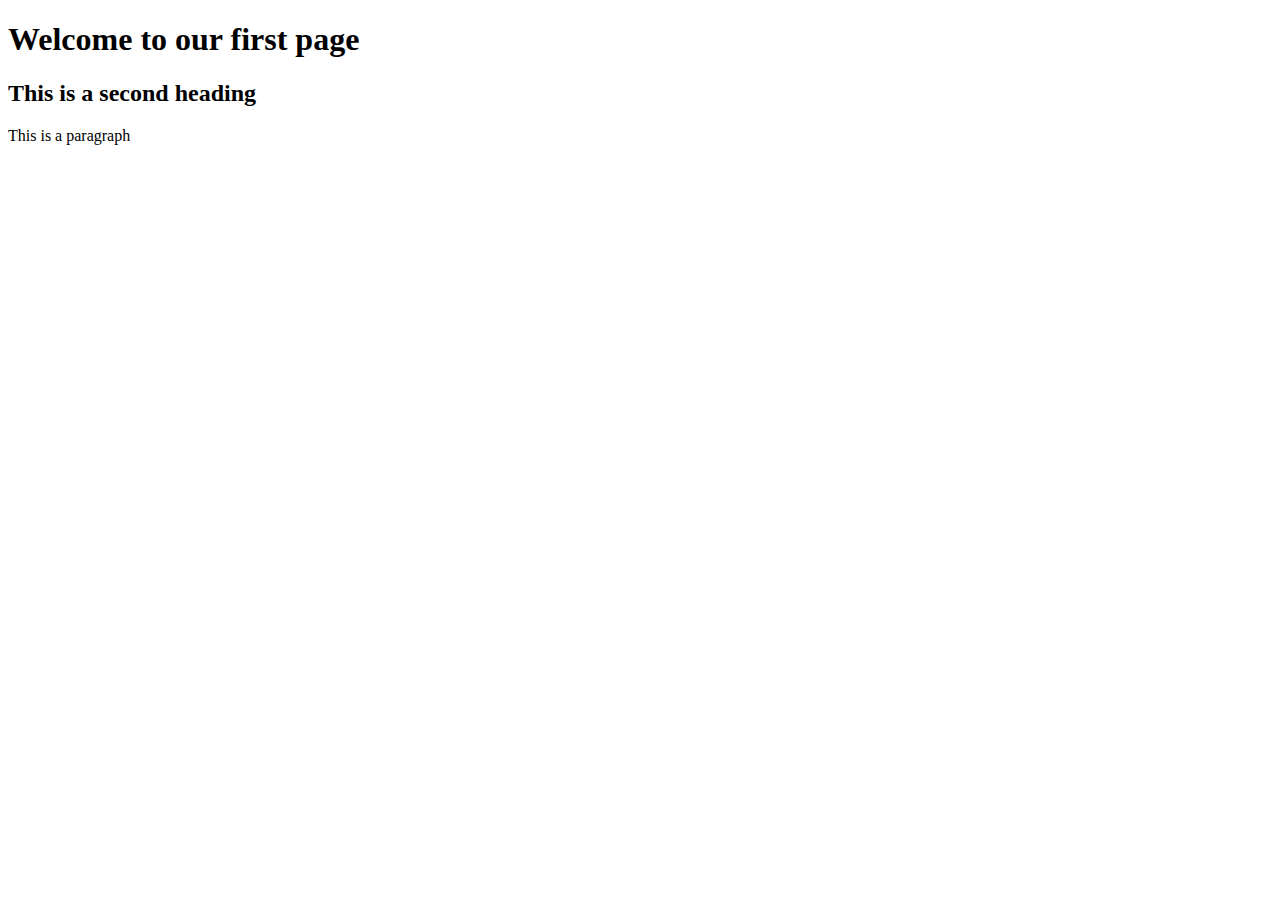
<file: index.html>
<!DOCTYPE html>
<html lang="en">
<head>
    <meta charset="UTF-8">
    <meta name="viewport" content="width=device-width, initial-scale=1.0">
    <title>Our first page </title>
</head>
<body>
    <h1> Welcome to our first page</h1> 
    <h2> This is a second heading </h2>
    <p>This is a paragraph</p>
</body>
</html>
</file>
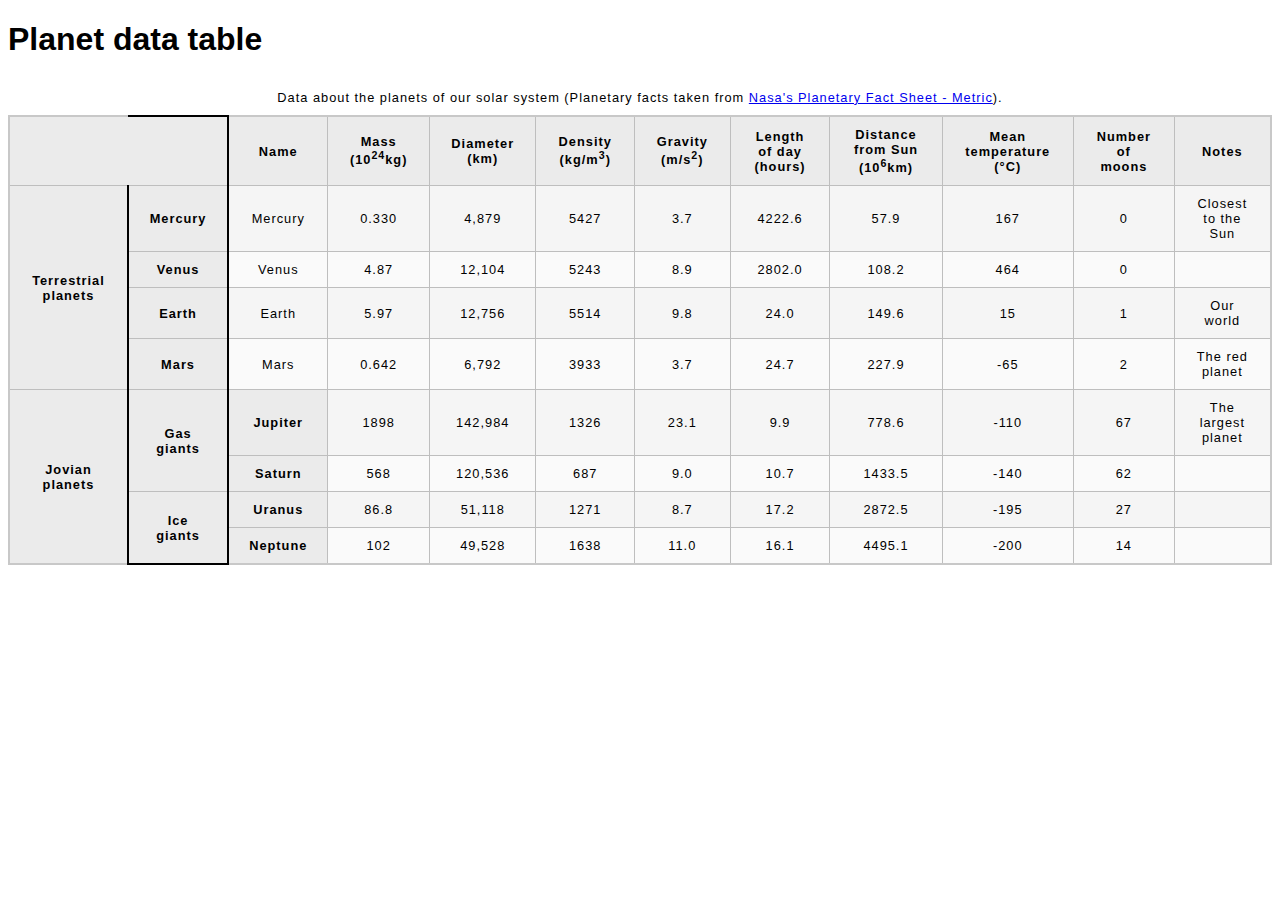
<file: assign2-part2/index.html>
<!--
Name: Jordan M
File: index.html
Date: 19 February 2026
Description: Accessible HTML data table displaying planetary facts.
-->
<!doctype html>
<html lang="en-US">
  <head>
    <meta charset="utf-8" />
    <meta name="viewport" content="width=device-width" />
    <title>Planet data table</title>
    <link href="style.css" rel="stylesheet" type="text/css" />
  </head>
  <body>
    <h1>Planet data table</h1>
    <table>
  <caption>
    Data about the planets of our solar system (Planetary facts taken from
    <a href="http://nssdc.gsfc.nasa.gov/planetary/factsheet/">Nasa's Planetary Fact Sheet - Metric</a>).
  </caption>

  <colgroup>
    <col />
    <col class="column-border" />
    <col span="9" />
  </colgroup>

  <thead>
    <tr>
      <th colspan="2"></th>
      <th scope="col">Name</th>
      <th scope="col">Mass (10<sup>24</sup>kg)</th>
      <th scope="col">Diameter (km)</th>
      <th scope="col">Density (kg/m<sup>3</sup>)</th>
      <th scope="col">Gravity (m/s<sup>2</sup>)</th>
      <th scope="col">Length of day (hours)</th>
      <th scope="col">Distance from Sun (10<sup>6</sup>km)</th>
      <th scope="col">Mean temperature (°C)</th>
      <th scope="col">Number of moons</th>
      <th scope="col">Notes</th>
    </tr>
  </thead>

  <tbody>
    <tr>
  <th scope="rowgroup" rowspan="4">Terrestrial planets</th>
  <th scope="row">Mercury</th>
  <td>Mercury</td>
  <td>0.330</td>
  <td>4,879</td>
  <td>5427</td>
  <td>3.7</td>
  <td>4222.6</td>
  <td>57.9</td>
  <td>167</td>
  <td>0</td>
  <td>Closest to the Sun</td>
</tr>
<tr>
  <th scope="row">Venus</th>
  <td>Venus</td>
  <td>4.87</td>
  <td>12,104</td>
  <td>5243</td>
  <td>8.9</td>
  <td>2802.0</td>
  <td>108.2</td>
  <td>464</td>
  <td>0</td>
  <td></td>
</tr>
<tr>
  <th scope="row">Earth</th>
  <td>Earth</td>
  <td>5.97</td>
  <td>12,756</td>
  <td>5514</td>
  <td>9.8</td>
  <td>24.0</td>
  <td>149.6</td>
  <td>15</td>
  <td>1</td>
  <td>Our world</td>
</tr>
<tr>
  <th scope="row">Mars</th>
  <td>Mars</td>
  <td>0.642</td>
  <td>6,792</td>
  <td>3933</td>
  <td>3.7</td>
  <td>24.7</td>
  <td>227.9</td>
  <td>-65</td>
  <td>2</td>
  <td>The red planet</td>
</tr>
<tr>
  <th scope="rowgroup" rowspan="4">Jovian planets</th>
  <th scope="rowgroup" rowspan="2">Gas giants</th>
  <th scope="row">Jupiter</th>
  <td>1898</td>
  <td>142,984</td>
  <td>1326</td>
  <td>23.1</td>
  <td>9.9</td>
  <td>778.6</td>
  <td>-110</td>
  <td>67</td>
  <td>The largest planet</td>
</tr>

<tr>
  <th scope="row">Saturn</th>
  <td>568</td>
  <td>120,536</td>
  <td>687</td>
  <td>9.0</td>
  <td>10.7</td>
  <td>1433.5</td>
  <td>-140</td>
  <td>62</td>
  <td></td>
</tr>

<tr>
  <th scope="rowgroup" rowspan="2">Ice giants</th>
  <th scope="row">Uranus</th>
  <td>86.8</td>
  <td>51,118</td>
  <td>1271</td>
  <td>8.7</td>
  <td>17.2</td>
  <td>2872.5</td>
  <td>-195</td>
  <td>27</td>
  <td></td>
</tr>

<tr>
  <th scope="row">Neptune</th>
  <td>102</td>
  <td>49,528</td>
  <td>1638</td>
  <td>11.0</td>
  <td>16.1</td>
  <td>4495.1</td>
  <td>-200</td>
  <td>14</td>
  <td></td>
</tr>
  </tbody>
</table>
  </body>
</html>
</file>
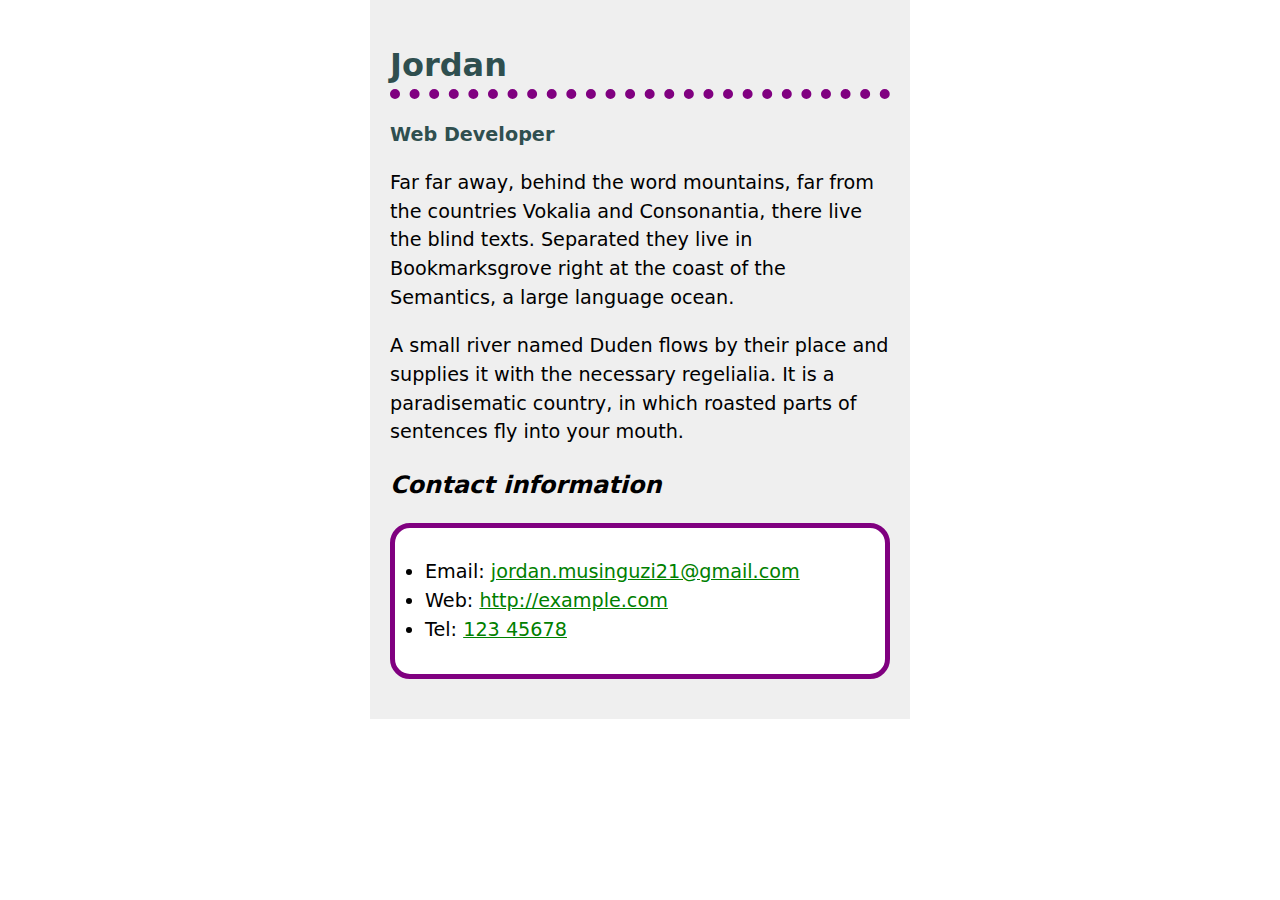
<file: assign3-part1/index.html>
<!DOCTYPE html>
<html lang="en">
<head>
<meta charset="utf-8">
<title>Biography</title>
<link rel="stylesheet" href="style.css">
</head>
<body>

<!--
Name: Jordan
File: index.html
Date: 27 February 2026
Assignment 3 Part 1 - Styling a biography page. 
-->

<h1>Jordan</h1>
<div class="job-title">Web Developer</div>

<p>
  Far far away, behind the word mountains, far from the countries Vokalia and
  Consonantia, there live the blind texts. Separated they live in Bookmarksgrove
  right at the coast of the Semantics, a large language ocean.
</p>

<p>
  A small river named Duden flows by their place and supplies it with the
  necessary regelialia. It is a paradisematic country, in which roasted parts of
  sentences fly into your mouth.
</p>

<h2>Contact information</h2>
<ul>
  <li>Email: <a href="mailto:jordan.musinguzi21@gmail.com">jordan.musinguzi21@gmail.com</a></li>
  <li>Web: <a href="http://example.com">http://example.com</a></li>
  <li>Tel: <a href="tel:12345678">123 45678</a></li>   
</ul>

</body> 
</html>
</file>
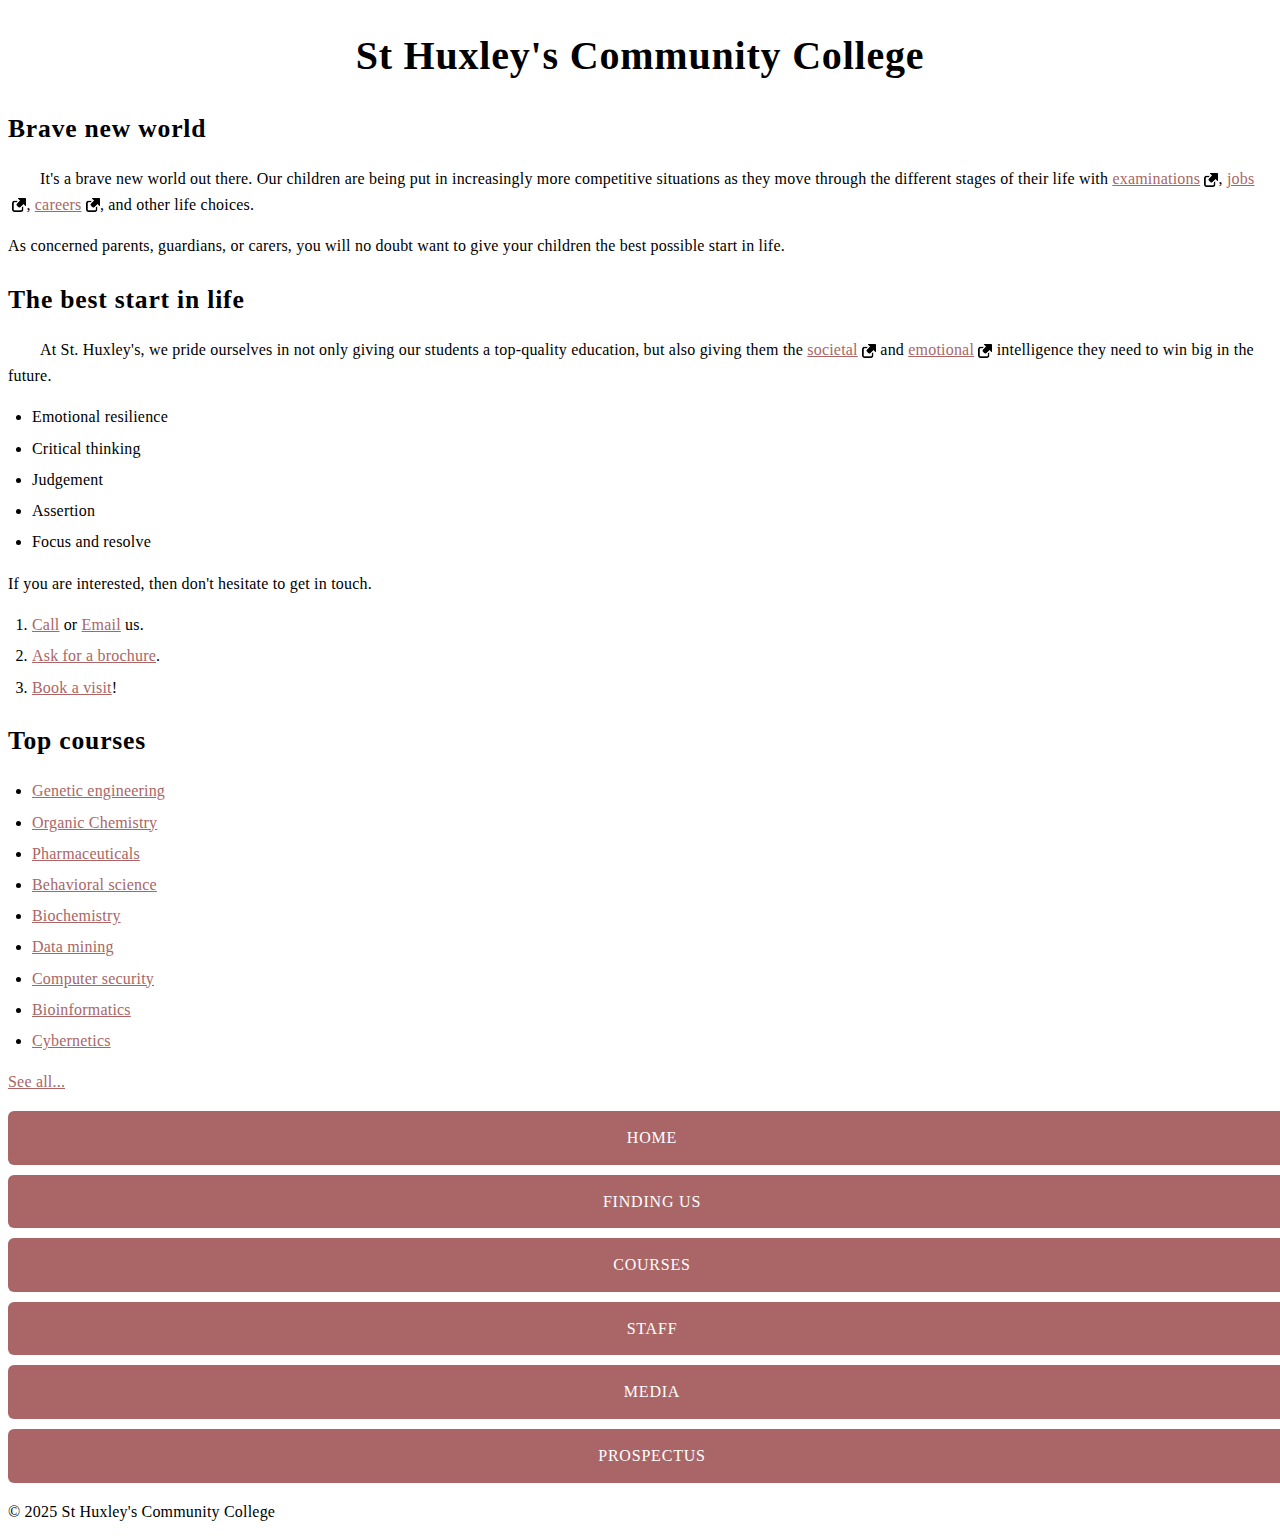
<file: assign3-part2/index.html>
<!DOCTYPE html>
<html lang="en">
<head>
<meta charset="utf-8">
<meta name="viewport" content="width=device-width">
<title>St Huxley's Community College</title>
<link rel="stylesheet" href="style.css">
</head>
<body>

<!--
Name: Jordan
File: index.html
Date: 27 February 2026
Assignment 3 Part 2 - Typesetting a homepage.
-->

<header>
  <h1>St Huxley's Community College</h1>
</header>

<main>
  <section>
    <h2>Brave new world</h2>

    <p>
      It's a brave new world out there. Our children are being put in
      increasingly more competitive situations as they move through the
      different stages of their life with
      <a href="https://en.wikipedia.org/wiki/Examination">examinations</a>,
      <a href="https://en.wikipedia.org/wiki/Jobs">jobs</a>,
      <a href="https://en.wikipedia.org/wiki/Career">careers</a>, and
      other life choices.
    </p>

    <p>
      As concerned parents, guardians, or carers, you will no doubt want
      to give your children the best possible start in life.
    </p>

    <h2>The best start in life</h2>

    <p>
      At St. Huxley's, we pride ourselves in not only giving our students
      a top-quality education, but also giving them the
      <a href="https://en.wikipedia.org/wiki/Society">societal</a> and
      <a href="https://en.wikipedia.org/wiki/Emotion">emotional</a>
      intelligence they need to win big in the future.
    </p>

    <ul>
      <li>Emotional resilience</li>
      <li>Critical thinking</li>
      <li>Judgement</li>
      <li>Assertion</li>
      <li>Focus and resolve</li>
    </ul>

    <p>
      If you are interested, then don't hesitate to get in touch.
    </p>

    <ol>
      <li>
        <a href="#">Call</a> or <a href="#">Email</a> us.
      </li>
      <li>
        <a href="#">Ask for a brochure</a>.
      </li>
      <li><a href="#">Book a visit</a>!</li>
    </ol>
  </section>

  <aside>
    <h2>Top courses</h2>

    <ul>
      <li><a href="#">Genetic engineering</a></li>
      <li><a href="#">Organic Chemistry</a></li>
      <li><a href="#">Pharmaceuticals</a></li>
      <li><a href="#">Behavioral science</a></li>
      <li><a href="#">Biochemistry</a></li>
      <li><a href="#">Data mining</a></li>
      <li><a href="#">Computer security</a></li>
      <li><a href="#">Bioinformatics</a></li>
      <li><a href="#">Cybernetics</a></li>
    </ul>

    <p><a href="#">See all...</a></p>
  </aside>

  <nav>
    <ul>
      <li><a href="#">Home</a></li>
      <li><a href="#">Finding us</a></li>
      <li><a href="#">Courses</a></li>
      <li><a href="#">Staff</a></li>
      <li><a href="#">Media</a></li>
      <li><a href="#">Prospectus</a></li>
    </ul>
  </nav>
</main>

<footer>
  <p>&copy; 2025 St Huxley's Community College</p>
</footer>

</body>
</html>
</file>
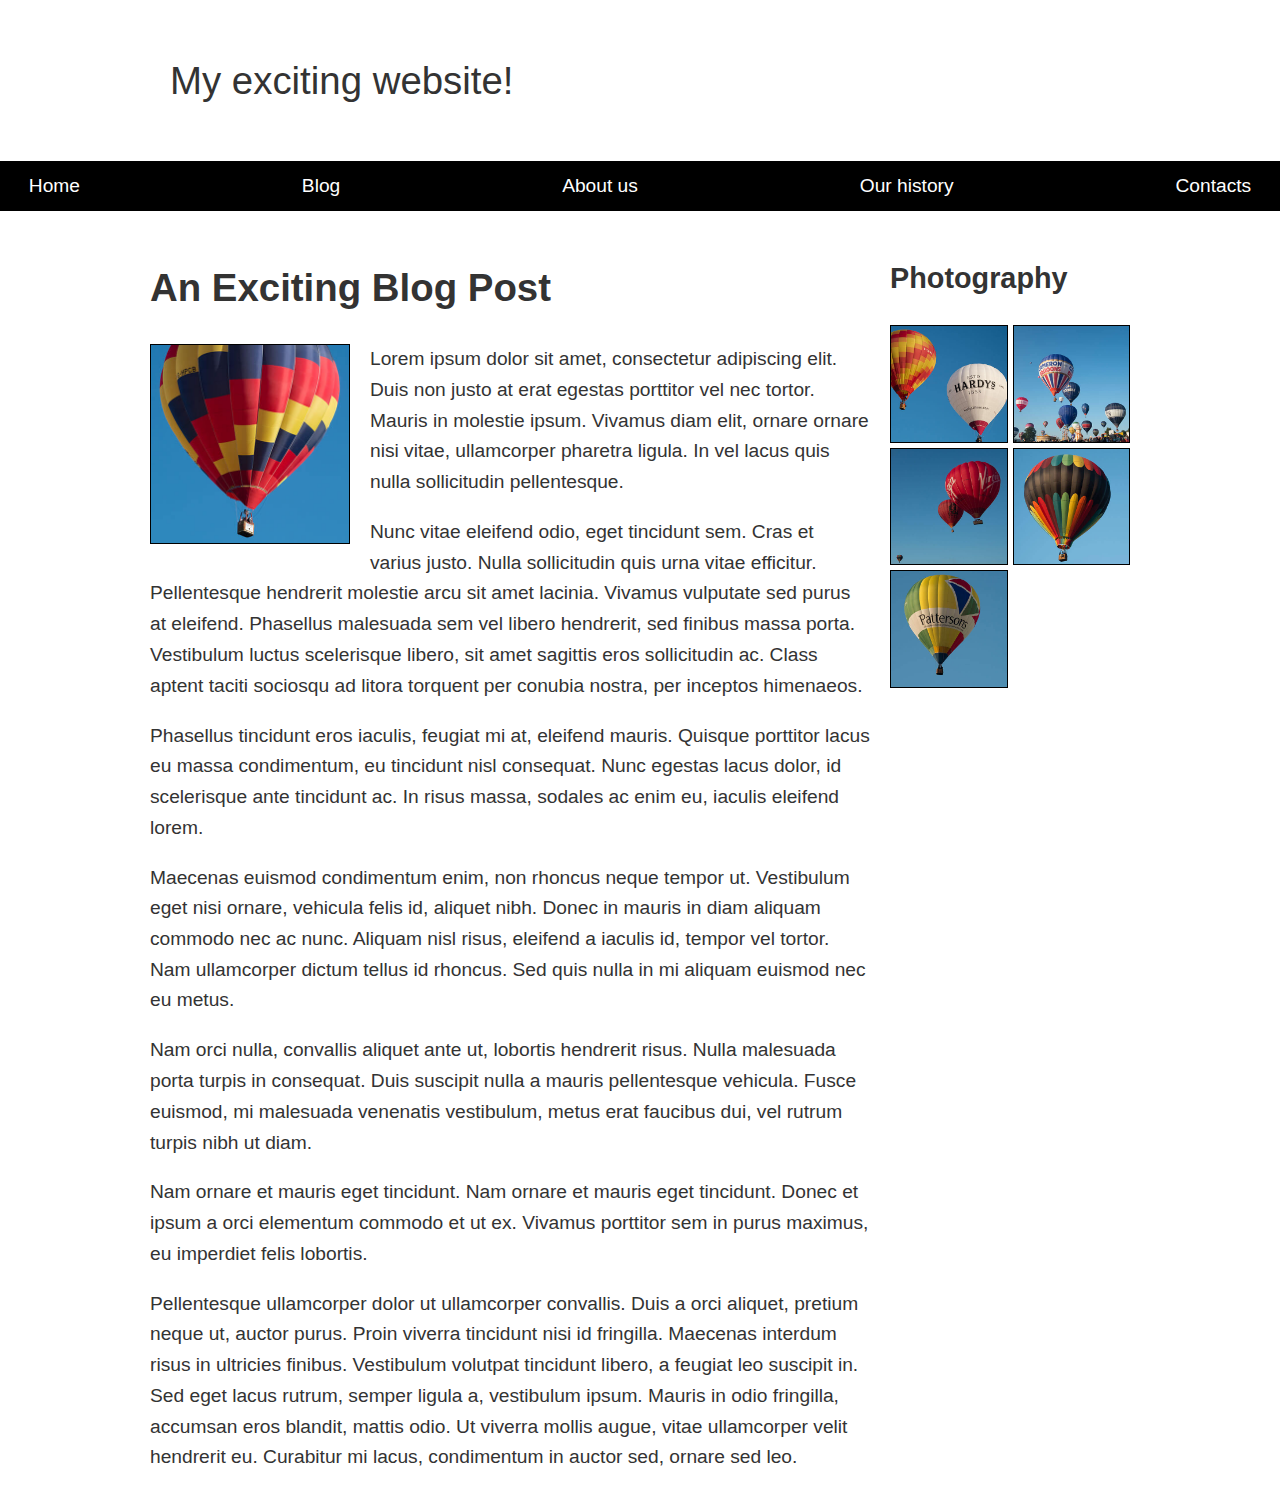
<file: assign3-part3/index.html>
<!doctype html>
<html lang="en-US">
  <head>
    <meta charset="utf-8" />
    <meta name="viewport" content="width=device-width, initial-scale=1" />
    <title>Layout Task</title>
    <link href="style.css" rel="stylesheet" type="text/css" />
  </head>

  <body>
    <div class="logo">My exciting website!</div>

    <nav>
      <ul>
        <li><a href="">Home</a></li>
        <li><a href="">Blog</a></li>
        <li><a href="">About us</a></li>
        <li><a href="">Our history</a></li>
        <li><a href="">Contacts</a></li>
      </ul>
    </nav>

    <main class="grid">
      <article>
        <h1>An Exciting Blog Post</h1>
        <img src="images/square6.jpg" alt="placeholder" class="feature" />
        <p>
          Lorem ipsum dolor sit amet, consectetur adipiscing elit. Duis non
          justo at erat egestas porttitor vel nec tortor. Mauris in molestie
          ipsum. Vivamus diam elit, ornare ornare nisi vitae, ullamcorper
          pharetra ligula. In vel lacus quis nulla sollicitudin pellentesque.
        </p>

        <p>
          Nunc vitae eleifend odio, eget tincidunt sem. Cras et varius justo.
          Nulla sollicitudin quis urna vitae efficitur. Pellentesque
          hendrerit molestie arcu sit amet lacinia. Vivamus vulputate sed
          purus at eleifend. Phasellus malesuada sem vel libero hendrerit,
          sed finibus massa porta. Vestibulum luctus scelerisque libero, sit
          amet sagittis eros sollicitudin ac. Class aptent taciti sociosqu ad
          litora torquent per conubia nostra, per inceptos himenaeos.
        </p>

        <p>
          Phasellus tincidunt eros iaculis, feugiat mi at, eleifend mauris.
          Quisque porttitor lacus eu massa condimentum, eu tincidunt nisl
          consequat. Nunc egestas lacus dolor, id scelerisque ante tincidunt
          ac. In risus massa, sodales ac enim eu, iaculis eleifend lorem.
        </p>

        <p>
          Maecenas euismod condimentum enim, non rhoncus neque tempor ut.
          Vestibulum eget nisi ornare, vehicula felis id, aliquet nibh. Donec
          in mauris in diam aliquam commodo nec ac nunc. Aliquam nisl risus,
          eleifend a iaculis id, tempor vel tortor. Nam ullamcorper dictum
          tellus id rhoncus. Sed quis nulla in mi aliquam euismod nec eu
          metus.
        </p>

        <p>
          Nam orci nulla, convallis aliquet ante ut, lobortis hendrerit
          risus. Nulla malesuada porta turpis in consequat. Duis suscipit
          nulla a mauris pellentesque vehicula. Fusce euismod, mi malesuada
          venenatis vestibulum, metus erat faucibus dui, vel rutrum turpis
          nibh ut diam.
        </p>

        <p>
          Nam ornare et mauris eget tincidunt. Nam ornare et mauris eget
          tincidunt. Donec et ipsum a orci elementum commodo et ut ex.
          Vivamus porttitor sem in purus maximus, eu imperdiet felis
          lobortis.
        </p>

        <p>
          Pellentesque ullamcorper dolor ut ullamcorper convallis. Duis a
          orci aliquet, pretium neque ut, auctor purus. Proin viverra
          tincidunt nisi id fringilla. Maecenas interdum risus in ultricies
          finibus. Vestibulum volutpat tincidunt libero, a feugiat leo
          suscipit in. Sed eget lacus rutrum, semper ligula a, vestibulum
          ipsum. Mauris in odio fringilla, accumsan eros blandit, mattis
          odio. Ut viverra mollis augue, vitae ullamcorper velit hendrerit
          eu. Curabitur mi lacus, condimentum in auctor sed, ornare sed leo.
        </p>
      </article> 

      <aside>
        <h2>Photography</h2>
        <ul class="photos">
          <li><img src="images/square1.jpg" alt="placeholder" /></li>
          <li><img src="images/square2.jpg" alt="placeholder" /></li>
          <li><img src="images/square3.jpg" alt="placeholder" /></li>
          <li><img src="images/square4.jpg" alt="placeholder" /></li>
          <li><img src="images/square5.jpg" alt="placeholder" /></li>
        </ul>
      </aside>
    </main>
  </body>
</html>
</file>
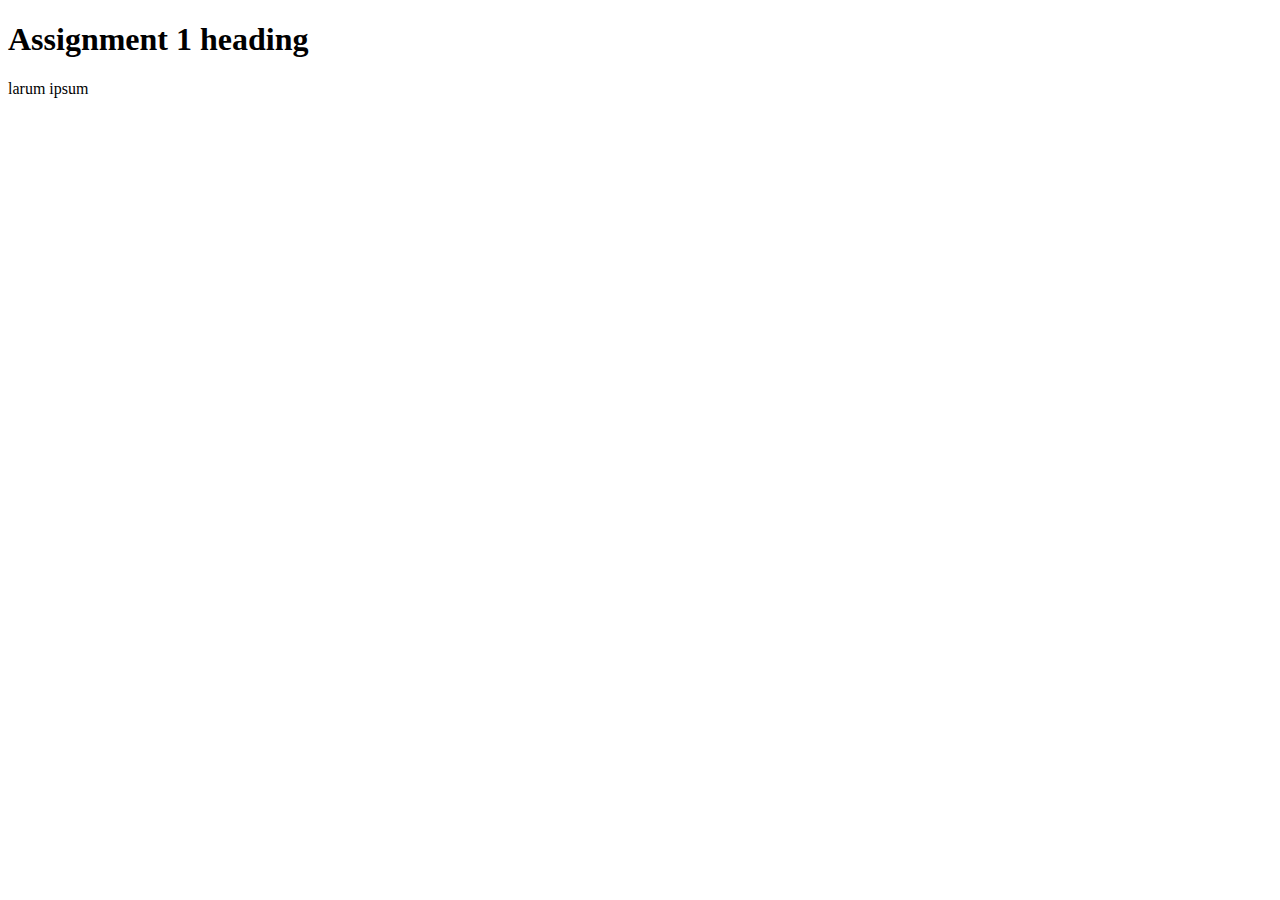
<file: assignment1/index.html>
<!DOCTYPE html>
<html lang="en">
<head>
    <meta charset="UTF-8">
    <meta name="viewport" content="width=device-width, initial-scale=1.0">
    <title>Assignment 1 </title>

    <h1>Assignment 1 heading</h1>

    <p>larum ipsum </p>
<p> <li> </li></p>
</head>
<body>
    
</body>
</html>
</file>
<file: assign2-part2/style.css>
html {
  font-family: sans-serif;
}

table {
  border-collapse: collapse;
  border: 2px solid rgb(200 200 200);
  letter-spacing: 1px;
  font-size: 0.8rem;
}

td,
th {
  border: 1px solid rgb(190 190 190);
  padding: 10px 20px;
}

th {
  background-color: rgb(235 235 235);
}

td {
  text-align: center;
}

tr:nth-child(even) td {
  background-color: rgb(250 250 250);
}

tr:nth-child(odd) td {
  background-color: rgb(245 245 245);
}

caption {
  padding: 10px;
}

.column-border {
  border: 2px solid black;
}
</file>
<file: assign3-part1/style.css>
html {
  background-color: white;
}

body {
  font: 1.2em / 1.5 system-ui;
  padding: 20px;
  width: 500px;
  background-color: #efefef;
  margin: 0 auto;
}

h1 {
  color: darkslategray;
  border-bottom: 10px dotted purple;
  font-size: 2rem;
}

h2 {
  font-style: italic;
  font-size: 1.5rem;
}

.job-title {
  color: darkslategray;
  font-weight: bold;
}

ul {
  background-color: white;
  border: 5px solid purple;
  padding: 30px;
  border-radius: 20px;
}

a {
  color: green;
}

a:hover,
a:focus {
  color: darkgreen;
  text-decoration: none;
}
</file>
<file: assign3-part2/style.css>
html {
  font-size: 16px;
}

body {
  font-family: "Merriweather", serif;
  line-height: 1.6;
  letter-spacing: 0.2px;
}

h1, h2, nav a {
  font-family: "Roboto Slab", serif;
  letter-spacing: 0.8px;
}

h1 {
  font-size: 2.5rem;
  text-align: center;
  margin: 1.5rem 0 1rem;
}

h2 {
  font-size: 1.6rem;
  margin-bottom: 0; /* remove bottom margin */
}

/* indent the first paragraph after each section heading */
section h2 + p {
  text-indent: 2rem;
}

/* ===== Links ===== */

a {
  color: #aa6666;
  text-decoration: underline;
}

a:visited {
  color: #7f4a4a;
}

a:hover,
a:focus {
  color: #4d2a2a;
  text-decoration: none;
  outline: none; /* remove default focus outline */
}

/* External link icon (only for http/https links) */
a[href^="http"]::after {
  content: "";
  display: inline-block;
  width: 0.9em;
  height: 0.9em;
  margin-left: 0.25em;
  background-image: url("external-link-52.png");
  background-size: contain;
  background-repeat: no-repeat;
  vertical-align: text-bottom;
}

/* ===== Lists ===== */

ul, ol {
  line-height: 1.6;
  margin: 1rem 0;
  padding-left: 1.5rem;
}

li {
  margin: 0.35rem 0;
}

/* ===== Nav styling ===== */

nav ul {
  list-style: none;
  padding: 0;
  margin: 0;
}

nav li {
  margin: 0 0 10px;
}

nav a {
  display: block;              /* full clickable area */
  width: 100%;                 /* button fills column */
  padding: 14px 12px;
  text-align: center;
  text-transform: uppercase;   /* uppercase via CSS */
  background: #aa6666;
  color: white;
  text-decoration: none;
  border-radius: 6px;
}

nav a:hover,
nav a:focus {
  background: #7f4a4a;
  color: white;
}
</file>
<file: assign3-part3/style.css>
* {
  box-sizing: border-box;
}

body {
  background-color: white;
  color: #333333;
  margin: 0;
  font: 1.2em / 1.6 sans-serif;
}

img {
  max-width: 100%;
  display: block;
  border: 1px solid black;
}

.logo {
  font-size: 200%;
  padding: 50px 20px;
  margin: 0 auto;
  max-width: 980px;
}

.grid {
  margin: 0 auto;
  max-width: 980px;
}

/* ===== Sticky + Flex Nav (REQUIRED) ===== */
nav {
  background-color: black;
  padding: 0.5em;

  position: sticky;
  top: 0;
  z-index: 10;
}

nav ul {
  margin: 0;
  padding: 0;
  list-style: none;

  display: flex;
  justify-content: space-between;
}

/* ===== Main 2-column layout (REQUIRED) ===== */
main.grid {
  display: grid;
  grid-template-columns: 3fr 1fr;
  gap: 20px;
  padding: 20px 0;
}

nav a {
  color: white;
  text-decoration: none;
  padding: 0.5em 1em;
}

/* ===== Float feature image (REQUIRED) ===== */
.feature {
  width: 200px;
  float: left;
  margin: 0 20px 20px 0;
}

/* ===== Photos 2-column grid (REQUIRED) ===== */
.photos {
  list-style: none;
  margin: 0;
  padding: 0;

  display: grid;
  grid-template-columns: 1fr 1fr;
  gap: 5px;
}
</file>
